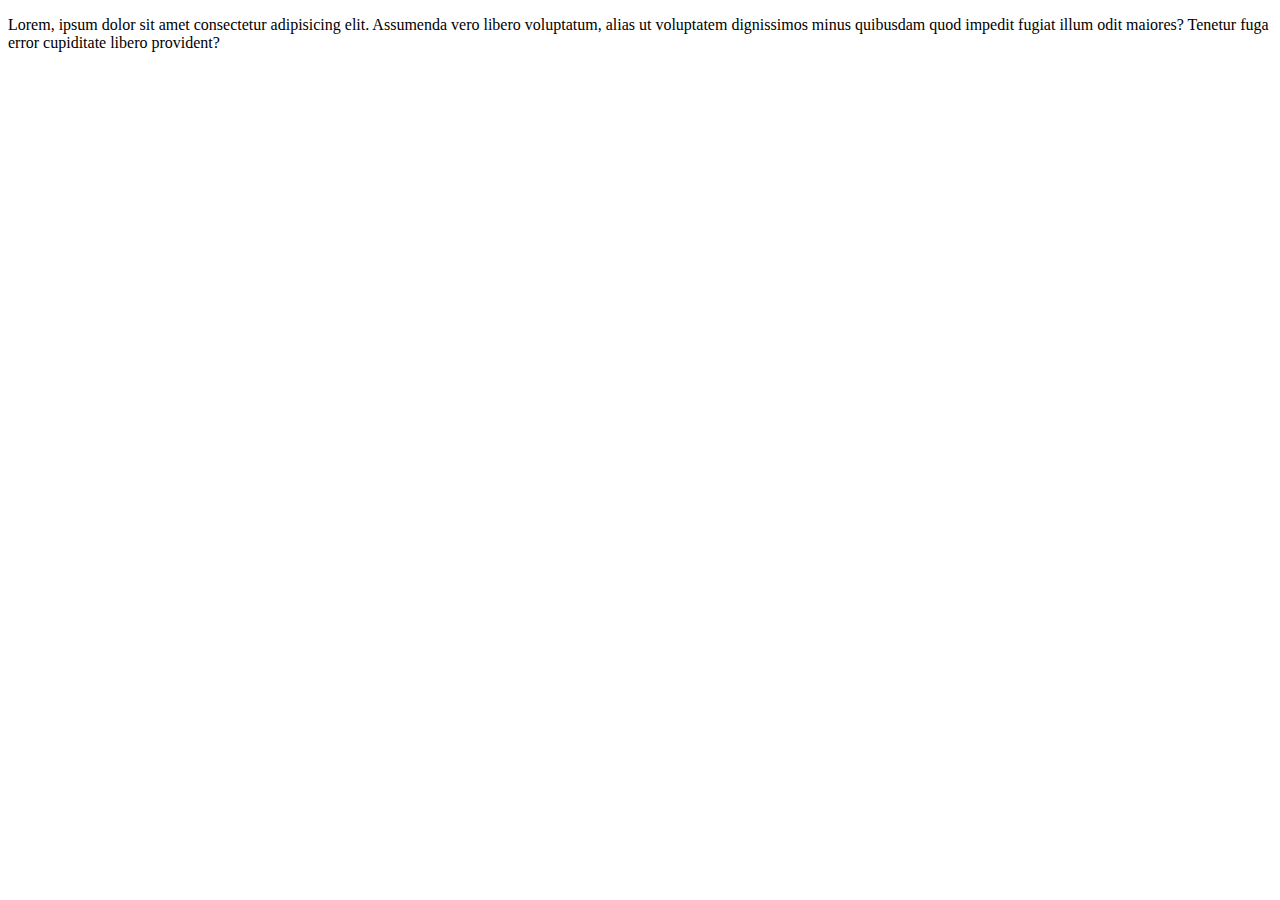
<file: index.html>
<!DOCTYPE html>
<html lang="en">
<head>
    <meta charset="UTF-8">
    <meta name="viewport" content="width=device-width, initial-scale=1.0">
    <title>Document</title>
</head>
<body>
    <p>Lorem, ipsum dolor sit amet consectetur adipisicing elit. Assumenda vero libero voluptatum, alias ut voluptatem dignissimos minus quibusdam quod impedit fugiat illum odit maiores? Tenetur fuga error cupiditate libero provident?</p>
</body>
</html>
</file>
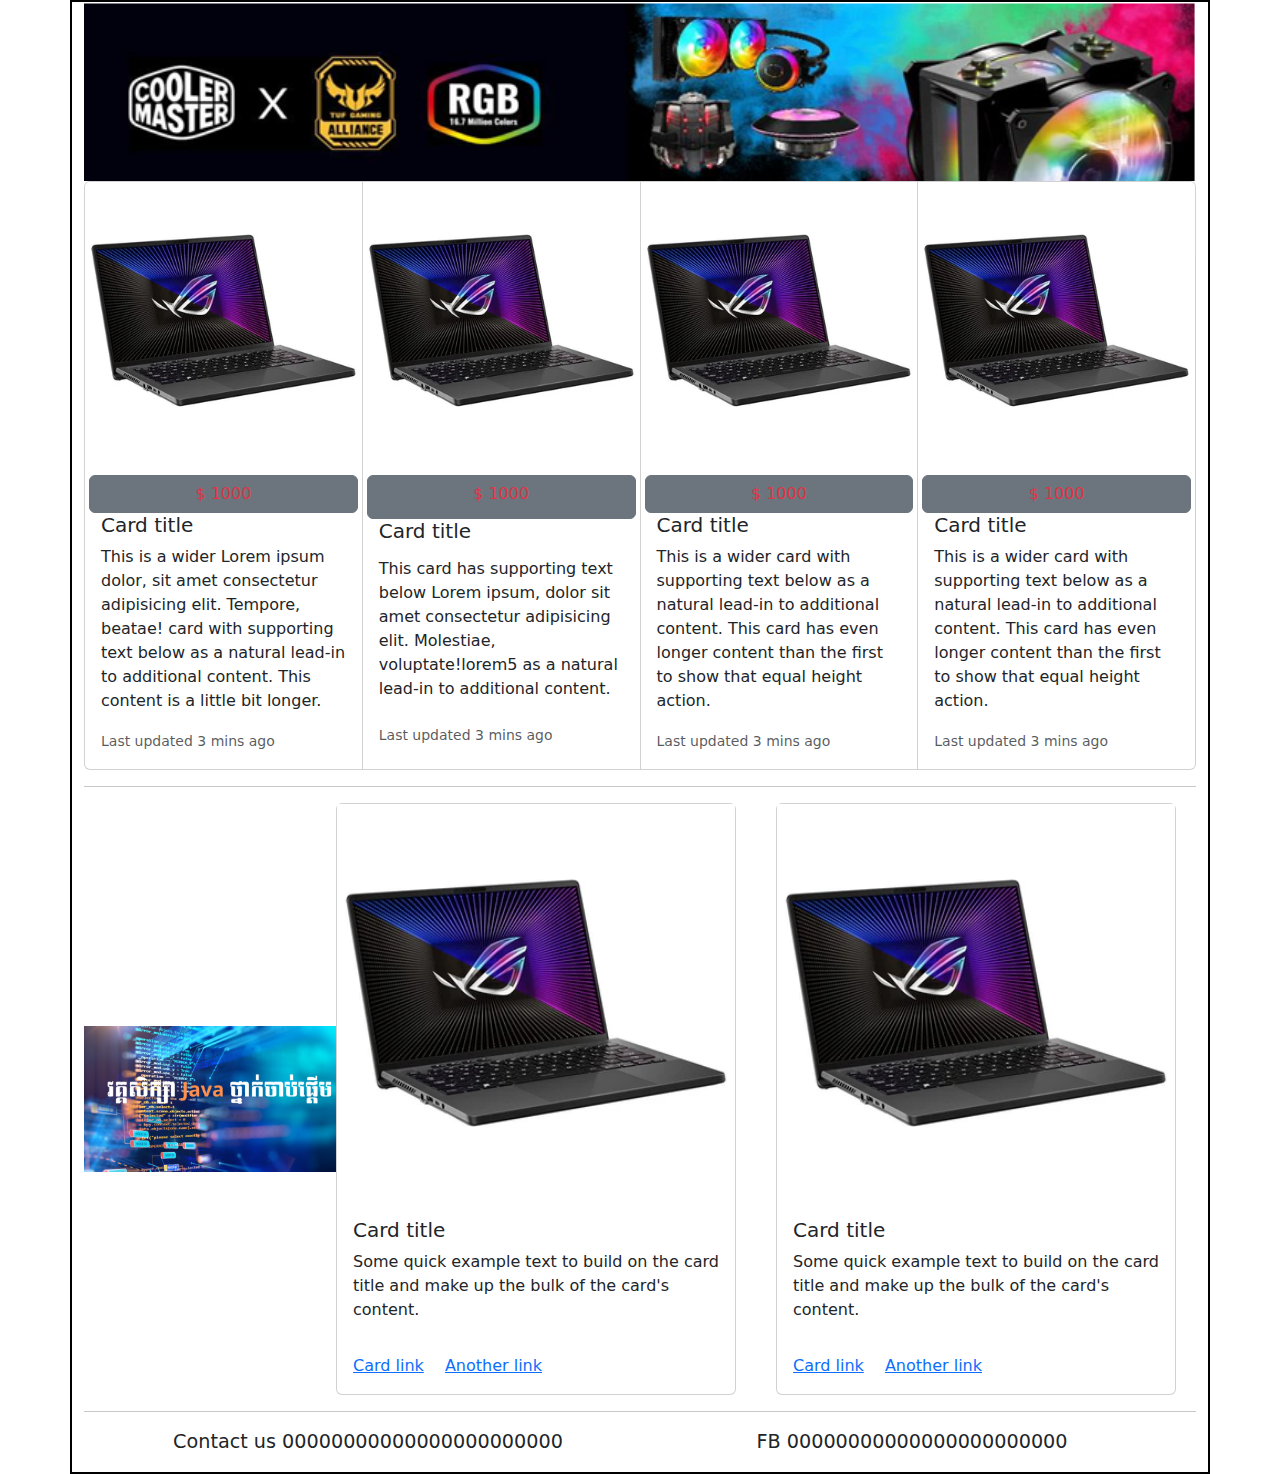
<file: E1-boosstrap/index.html>
<!DOCTYPE html>
<html lang="en">
<head>
    <meta charset="UTF-8">
    <meta name="viewport" content="width=device-width, initial-scale=1.0">
    <title>Document</title>
    <link href="https://cdn.jsdelivr.net/npm/bootstrap@5.3.3/dist/css/bootstrap.min.css" rel="stylesheet" integrity="sha384-QWTKZyjpPEjISv5WaRU9OFeRpok6YctnYmDr5pNlyT2bRjXh0JMhjY6hW+ALEwIH" crossorigin="anonymous">
    <script src="https://cdn.jsdelivr.net/npm/bootstrap@5.3.3/dist/js/bootstrap.bundle.min.js" integrity="sha384-YvpcrYf0tY3lHB60NNkmXc5s9fDVZLESaAA55NDzOxhy9GkcIdslK1eN7N6jIeHz" crossorigin="anonymous"></script>
</head>
<body>
    <div class="container" style="border: 2px solid black;">
        <img src="image.png" alt="" width="100%">
        <div class="contsiner-fluid row d-flex">
            <div class="card-group">
                <div class="card">
                  <img src="image copy.png" class="card-img-top" alt="...">
                  <div class="card-body d-flex row">
                    <button type="button" class="btn btn-secondary d-flex justify-content-center text-danger">$ 1000</button>
                    <h5 class="card-title">Card title</h5>
                    <p class="card-text">This is a wider Lorem ipsum dolor, sit amet consectetur adipisicing elit. Tempore, beatae! card with supporting text below as a natural lead-in to additional content. This content is a little bit longer.</p>
                    <p class="card-text"><small class="text-body-secondary">Last updated 3 mins ago</small></p>
                  </div>
                </div>
                <div class="card">
                  <img src="image copy.png" class="card-img-top" alt="...">
                  <div class="card-body d-flex row">
                    <button type="button" class="btn btn-secondary d-flex justify-content-center text-danger">$ 1000</button>
                    <h5 class="card-title">Card title</h5>
                    <p class="card-text">This card has supporting text below Lorem ipsum, dolor sit amet consectetur adipisicing elit. Molestiae, voluptate!lorem5
                         as a natural lead-in to additional content.</p>
                    <p class="card-text"><small class="text-body-secondary">Last updated 3 mins ago</small></p>
                  </div>
                </div>
                <div class="card">
                  <img src="image copy.png" class="card-img-top" alt="...">
                  <div class="card-body d-flex row">
                    <button type="button" class="btn btn-secondary d-flex justify-content-center text-danger">$ 1000</button>
                    <h5 class="card-title">Card title</h5>
                    <p class="card-text">This is a wider card with supporting text below as a natural lead-in to additional content. This card has even longer content than the first to show that equal height action.</p>
                    <p class="card-text"><small class="text-body-secondary">Last updated 3 mins ago</small></p>
                  </div>
                </div>
                <div class="card">
                    <img src="image copy.png" class="card-img-top" alt="...">
                    <div class="card-body d-flex row">
                    <button type="button" class="btn btn-secondary d-flex justify-content-center text-danger">$ 1000</button>
                    <h5 class="card-title">Card title</h5>
                    <p class="card-text">This is a wider card with supporting text below as a natural lead-in to additional content. This card has even longer content than the first to show that equal height action.</p>
                    <p class="card-text"><small class="text-body-secondary">Last updated 3 mins ago</small></p>
                    </div>
                </div>
            </div>    
        </div>
        <hr size="2px" color="black">
        <!--  -->
        <div class="contsiner-fluid d-flex align-items-center justify-content-between">
            <div>
                <img src="image copy 2.png" alt="" width="120%">
            </div>
            <div>
                <div class="card" style="width: 25rem; margin-inline: 20px;">
                    <img src="image copy.png" alt="">
                    <div class="card-body">
                      <h5 class="card-title">Card title</h5>
                      <p class="card-text">Some quick example text to build on the card title and make up the bulk of the card's content.</p>
                    </div>
                    <div class="card-body">
                      <a href="#" class="card-link">Card link</a>
                      <a href="#" class="card-link">Another link</a>
                    </div>
                </div>
            </div>
            <div>
                <div class="card" style="width: 25rem; margin-inline: 20px;">
                    <img src="image copy.png" alt="">
                    <div class="card-body">
                      <h5 class="card-title">Card title</h5>
                      <p class="card-text">Some quick example text to build on the card title and make up the bulk of the card's content.</p>
                    </div>
                    <div class="card-body">
                      <a href="#" class="card-link">Card link</a>
                      <a href="#" class="card-link">Another link</a>
                    </div>
                </div>
            </div>
        </div>
        <hr >
        <!--  -->
        <div class="container d-flex justify-content-between">
            <div style="width: 50%; display: flex; justify-content: center; font-size: larger; font-weight: 500;">
              <p>Contact us 00000000000000000000000</p>
            </div>
            <div style="width: 50%; display: flex; justify-content: center; font-size: larger; font-weight: 500;">
              <p>FB 00000000000000000000000</p>
            </div>
        </div>
    </div>
</body>
</html>
</file>
